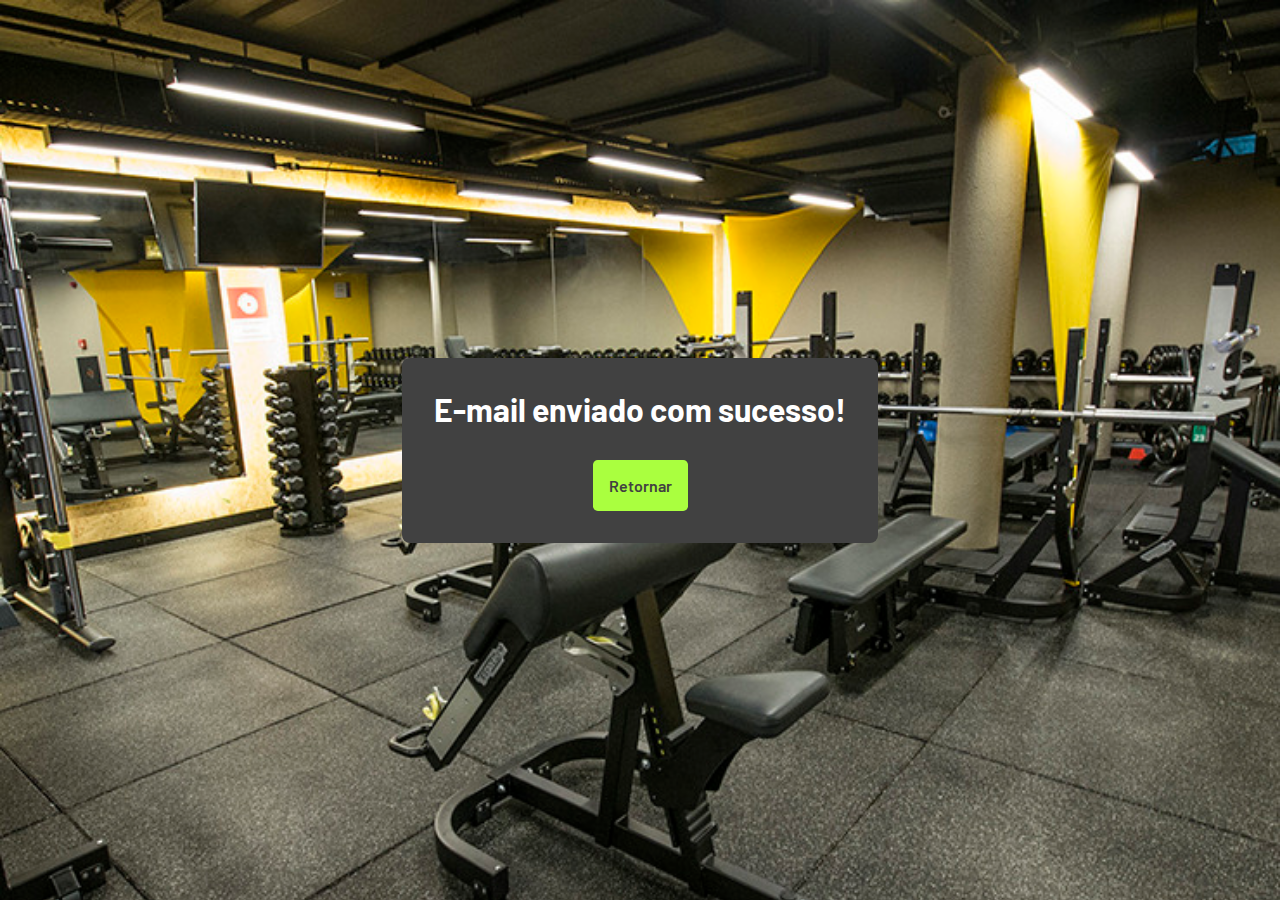
<file: verificado.html>
<!DOCTYPE html>
<html lang="pt-br">
  <head>
    <meta charset="UTF-8" />
    <meta http-equiv="X-UA-Compatible" content="IE=edge" />
    <meta name="viewport" content="width=device-width, initial-scale=1.0" />
    <link rel="stylesheet" href="css/desktop.css" />
    <title>Verificado</title>
  </head>
  <body>
    <section class="verifica">
      <div>
        <h1>E-mail enviado com sucesso!</h1>
        <a href="https://rhoglaslobato.github.io/academia1">
          Retornar
        </a>
      </div>
    </section>
  </body>
</html>
</file>
<file: css/desktop.css>
/* =========== Format geral =========== */
@import url('https://fonts.googleapis.com/css2?family=Barlow:wght@300;400;600;700&family=Koulen&display=swap');

* {
  margin: 0;
  padding: 0;
  box-sizing: border-box;

  text-decoration: none;
  list-style: none;
  scroll-behavior: smooth;
}
:root {
  --cor-1: #aaff3f;
  --cor-2: #414141;
  --cor-3: #ffffff;
  --cor-4: #000;
  --cor-5: rgba(0, 0, 0, 0.35);

  font-family: 'Koulen', cursive;
  font-family: 'Barlow', sans-serif;
}
body {
  background-color: var(--cor-4);
}
h1,
h3,
p {
  color: var(--cor-3);
}
h1 {
  text-transform: uppercase;
  font-family: 'Koulen', cursive;
}
h3 {
  font-family: 'Barlow', sans-serif;
  font-weight: normal;
}
li {
  color: var(--cor-3);
}
/* =========== Format geral =========== */

/* =========== cabeçalho =========== */
#btn-mobile {
  display: none;
}

#header {
  background-color: var(--cor-5);

  display: flex;
  position: fixed;

  justify-content: space-between;
  align-items: center;
  height: 3.5rem;
  width: 100%;
  padding: 0.5rem;

  z-index: 999;
}
#logo {
  /* color: var(--cor-1); */
  font-weight: 900;
  text-transform: uppercase;
}
#logo > span:nth-child(1) {
  color: var(--cor-1);
}
#logo > span:nth-child(2) {
  color: var(--cor-3);
}
#nav {
  display: flex;
  justify-content: center;
  align-items: center;
}
#menu {
  display: flex;
  gap: 0.5rem;
}
#menu li {
  float: left;
}

#menu li a {
  color: var(--cor-3);

  padding: 0.5rem 0.5rem 0.3rem;
  position: relative;
  text-decoration: none;
  font-weight: 520;
}
#menu li a:hover {
  color: var(--cor-1);
}
#menu li a:before {
  content: '';
  background: var(--cor-1);
  position: absolute;
  width: 100%;
  height: 3px;
  bottom: 0;
  left: 0;
  visibility: hidden;
  -webkit-transform: scaleX(0);
  transform: scaleX(0);
  -webkit-transition: all 0.3s ease-in-out 0s;
  transition: all 0.3s ease-in-out 0s;
}

#menu li a:hover:before {
  visibility: visible;
  -webkit-transform: scaleX(1);
  transform: scaleX(1);
}
/* =========== cabeçalho =========== */
/* =========== Inicio =========== */
.inicio {
  background: url(../assets/img/inicio.jpg);
  background-size: cover;
  background-repeat: no-repeat;
  display: flex;
  justify-content: space-between;
  align-items: center;

  padding: 3.5rem 2rem 2rem;
  width: 100%;
  height: 100vh;
}
.inicio .icon0 {
  display: flex;
  flex-flow: column;
  gap: 1rem;
  background: var(--cor-2);
  padding: 0.5rem;
  border-radius: 1rem;
  border: 2px solid var(--cor-1);
  justify-content: center;
  align-items: center;
}
.inicio .icon0 a,
.links > ul li i {
  font-size: 1.7rem;
  color: var(--cor-1);
}
.inicio .icon0 a {
  color: var(--cor-1);
}
.inicio .icon0 a:hover,
.links > ul li i:hover {
  color: var(--cor-3);
}
#inicioText {
  display: flex;
  flex-flow: column;

  gap: 1.3rem;
}
#inicioText h1 {
  font-size: 4rem;
  text-shadow: 1px 1px 2px #000;
}
#inicioText h3 {
  font-size: 2rem;
}
#inicioText a,
.sect a {
  display: block;
  background-color: var(--cor-1);
  color: var(--cor-2);

  width: max-content;
  padding: 0.6rem 2rem;
  border-radius: 0.3rem;
  font-size: 1rem;
  font-weight: 501;
  text-transform: uppercase;
}
#inicioText a:hover,
.sect a:hover {
  background-color: var(--cor-3);
}
/* =========== Inicio =========== */
/* =========== Sobre =========== */
.sobre {
  display: flex;

  justify-content: space-evenly;
  align-items: center;

  padding: 3.5rem 2rem 2rem;
  width: 100%;
  height: 100vh;
}
.sobre > section:nth-child(1) {
  display: flex;

  align-items: center;
  flex-flow: column;
  gap: 2rem;
  padding: 0 3rem 0 0;
  width: 30%;
}
.sobre section > h1,
.planos section > h1,
.treinadores > div h1 {
  border-bottom: 3px solid var(--cor-1);
}
.sobre > section:nth-child(2) {
  width: 70%;
}

.sobre section > img {
  width: 100%;
  height: 100%;
}
/* =========== Sobre =========== */
/* =========== Planos =========== */
.planos {
  padding: 3rem 2rem;
  width: 100%;
  height: auto;
}
.planos section {
  display: flex;
  gap: 1rem;
  justify-content: center;
  align-content: center;
  flex-flow: row wrap;
}
.planos section:nth-child(1) {
  display: flex;
  justify-content: flex-start;
}
.planos section > h1 {
  margin: 3rem 0;
}
.planos .sect {
  border: 3px solid var(--cor-1);
  border-radius: 0.2rem;

  padding: 1rem;
  width: 16.5rem;
  height: 23rem;
}
.planos .sect > h1 {
  font-size: 1.8rem;
  /* font-family: 'Koulen', cursive; */
  padding: 0 0 1rem;
  color: var(--cor-1);
}
.planos .sect > ul {
  display: flex;

  flex-flow: column;
  gap: 1rem;
  font-size: 1.1rem;
  font-weight: 500;
}
.planos .sect > ul i {
  color: var(--cor-1);
  margin: 0 0.3rem 0 0;
}
.sect a {
  position: relative;

  width: 100%;
  text-align: center;
  top: 2rem;
}
/* =========== Planos =========== */
/* =========== Treinadores =========== */
.treinadores {
  display: flex;
  align-items: center;
  justify-content: center;
  flex-flow: column;
  position: relative;

  width: 100%;
  height: auto;
  padding: 3rem 2rem;
}
.treinadores > div {
  display: flex;
  width: 100%;
}
.treinadores h1 {
  position: relative;
  left: 0;
  margin: 0 0 1rem;
}
.treinadores section {
  display: flex;
  justify-content: center;
  align-items: center;
  flex-flow: wrap;

  gap: 1rem;
  width: 100%;
  height: auto;
}
.treinadores .card {
  width: 15rem;
  height: auto;
  display: flex;
  flex-flow: column;
  justify-content: center;
  align-items: center;
  gap: 0.5rem;
  padding: 1rem;
  background: var(--cor-2);
  border: 3px solid var(--cor-1);
}
.treinadores .card > img {
  position: relative;
  top: -1rem;
  /* left: 1px; */
  width: 14.62rem;
  height: 14.6rem;
}
.cardText {
  display: flex;
  align-items: center;
}
.cardText span {
  width: 50%;
}
.cardText h1 {
  font-size: 0.8rem;
  font-weight: normal;
  text-transform: none;
  font-family: 'Barlow', sans-serif;
  border-bottom: 2px solid var(--cor-1);
  /* border-width: 1rem; */
  margin: 0 0 0.4rem 0;
}
.cardText h3 {
  font-size: 1rem;
}
.cardText a {
  background-color: var(--cor-1);
  color: var(--cor-2);
  padding: 0.35rem;
  font-weight: 501;
}
.cardText a:hover {
  color: #000;
}
/* =========== Treinadores =========== */
/* =========== Contato =========== */
.contato {
  background-color: var(--cor-2);
}
.contato iframe {
  width: 100%;
  height: 80vh;
}
footer {
  background-color: var(--cor-2);
  display: flex;

  justify-content: space-between;
  position: relative;
}
.footerText {
  display: flex;

  gap: 2rem;
  margin: 0 0 0 2rem;
  padding: 1rem 0;
}
.footerText h1 {
  font-family: 'Barlow', sans-serif;
  font-size: 0.8rem;
  text-transform: none;
}
.footerText h3 {
  font-weight: normal;
  font-size: 1rem;
}
footer > .footer-2 {
  background: var(--cor-2);

  position: absolute;
  top: -25.8rem;
  right: 5rem;
  padding: 1rem;
  border-radius: 0.5rem;
}
.footer-2 form {
  display: flex;

  align-items: center;
  gap: 1rem;
  flex-flow: column;
}
.footer-2 textarea {
  resize: none;
}
.footer-2 textarea,
.footer-2 form input {
  background-color: var(--cor-2);
  color: var(--cor-3);
  border: 2px solid var(--cor-1);
  border-radius: 0.3rem;
  padding: 0.3rem;
  width: 100%;
  outline: none;
}
.footer-2 form input::placeholder,
.footer-2 textarea::placeholder {
  text-transform: uppercase;
  color: var(--cor-5);
}
.footer-2 textarea:focus,
.footer-2 form input:focus {
  color: var(--cor-3);
}
.footer-2 textarea::placeholder {
  font-size: 0.95rem;
}
.footer-2 > h1 {
  padding-bottom: 0.1rem;
}
.footer-2 button {
  width: 100%;
  border: none;
  padding: 0.5rem;
  text-transform: uppercase;
  background: var(--cor-1);
  border-radius: 0.3rem;
  color: var(--cor-2);
  cursor: pointer;
}
.footer-2 button:hover {
  background-color: var(--cor-3);
}
.footer-2 .links {
  display: flex;
  flex-flow: column;
  text-align: center;
  margin: 1rem 0 0 0;
  gap: 1rem;
}
.links > ul {
  display: flex;

  justify-content: space-evenly;
}
/* =========== Contato =========== */
/* =========== Pag 2 - Verifica =========== */
.verifica {
  background: url(../assets/img/bg2.jpg) no-repeat;
  background-size: cover;
  display: flex;
  justify-content: center;
  align-items: center;
  flex-flow: column;
  padding: 2rem;
  width: 100%;
  height: 100vh;
}
.verifica div {
  display: flex;
  justify-content: center;
  align-items: center;
  flex-flow: column;

  gap: 2rem;
  background-color: var(--cor-2);
  padding: 2rem;
  border-radius: 0.5rem;
}
.verifica h1 {
  font-family: 'Barlow', sans-serif;
  text-transform: none;
}
.verifica a {
  background-color: var(--cor-1);
  color: var(--cor-2);

  border-radius: 0.3rem;
  padding: 1rem;
  font-weight: 600;
}
.verifica a:hover {
  background-color: var(--cor-3);
}
/* =========== Pag 2 - Verifica =========== */
</file>
